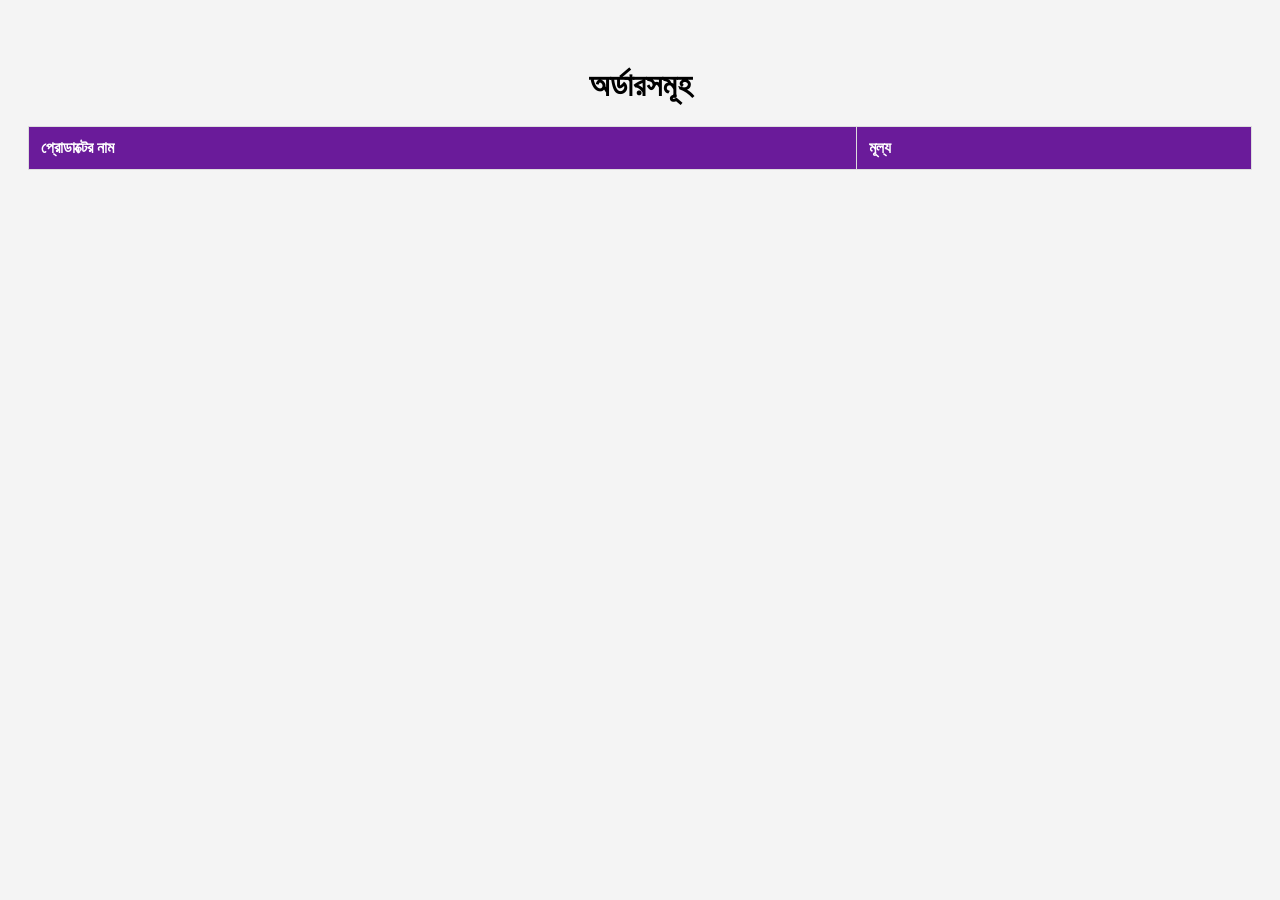
<file: Orders.html>
​<!DOCTYPE html>
<html lang="bn">
<head>
<meta charset="UTF-8">
<meta name="viewport" content="width=device-width, initial-scale=1.0">
<title>অর্ডারসমূহ</title>
<style>
body { font-family: Arial, sans-serif; padding: 20px; background-color: #f4f4f4; }
h1 { text-align: center; }
table { width: 100%; border-collapse: collapse; margin-top: 20px; background-color: #fff; }
th, td { border: 1px solid #ddd; padding: 12px; text-align: left; }
th { background-color: #6a1b9a; color: white; }
</style>
</head>
<body>
<h1>অর্ডারসমূহ</h1>
<table>
<thead>
<tr>
<th>প্রোডাক্টের নাম</th>
<th>মূল্য</th>
</tr>
</thead>
<tbody id="orderTableBody">
<!-- অর্ডার এখানে আসবে -->
</tbody>
</table>
​<script>
const orders = JSON.parse(localStorage.getItem('orders')) || [];
const tableBody = document.getElementById('orderTableBody');
​orders.forEach(order => {
const row = document.createElement('tr');
row.innerHTML = <td>${order.productName}</td><td>$${order.price}</td>;
tableBody.appendChild(row);
});
</script>
</body>
</html>
</file>
